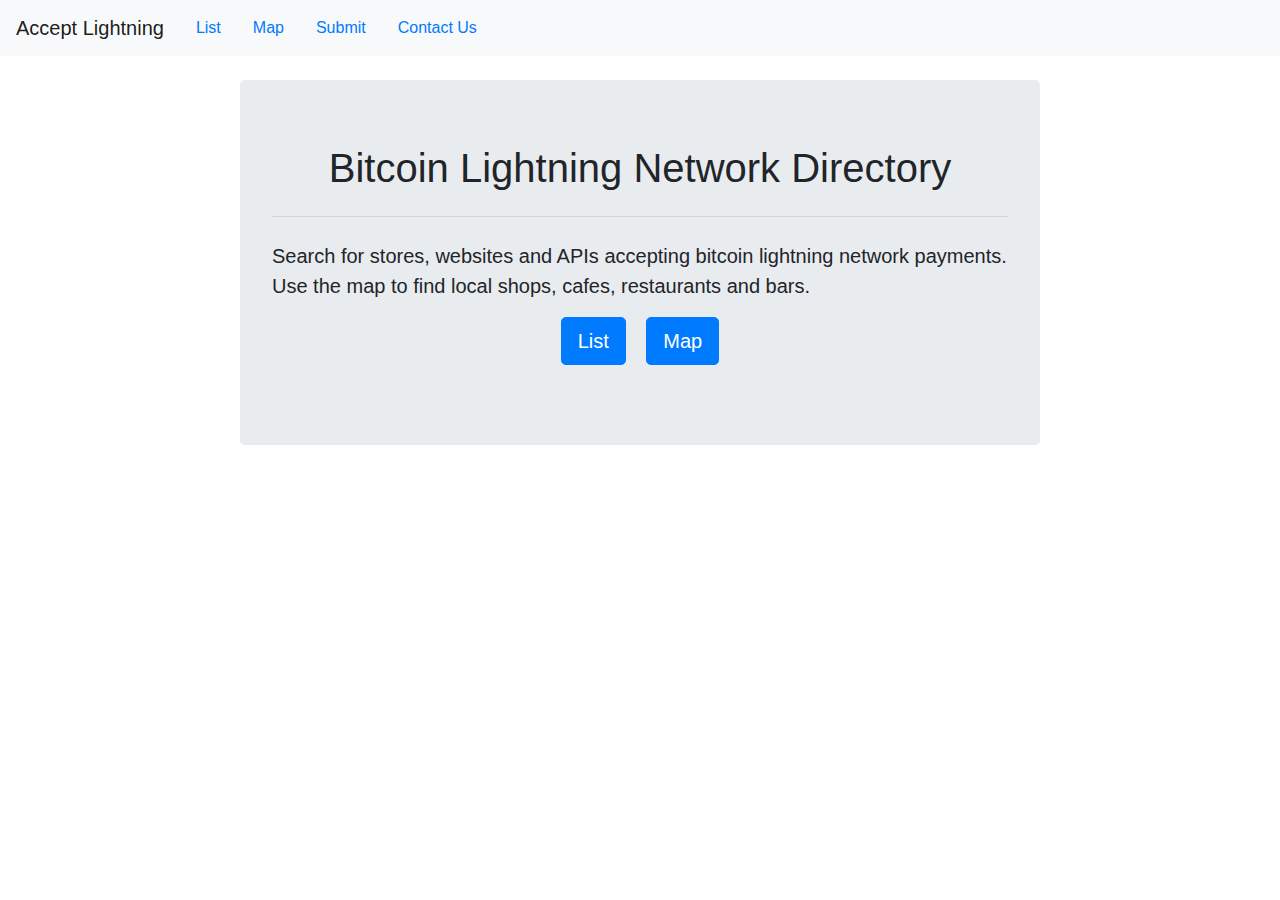
<file: index.html>
<!doctype html> <html lang='en'> <head> <meta charset='utf-8'> <meta name='viewport'content='width=device-width,initial-scale=1,shrink-to-fit=no'> <title>Bitcoin Lightning Network Directory</title> <meta name='description'content='A directory of places accepting bitcoin lightning network payments. Pay with the lightning network today!'> <link rel='stylesheet'href='bootstrap.min.css'> <link rel='stylesheet'href='index.css'> <script async src='https://www.googletagmanager.com/gtag/js?id=UA-117354149-1'></script> <script>function gtag(){dataLayer.push(arguments)}window.dataLayer=window.dataLayer||[],gtag("js",new Date),gtag("config","UA-117354149-1")</script> </head> <body> <nav class='navbar navbar-light bg-light mb-4 navbar-expand-md'> <a class='navbar-brand'href='index.html'>Accept Lightning</a> <button class='navbar-toggler mr-auto'type='button'data-toggle='collapse'data-target='#navbarSupportedContent'aria-controls='navbarSupportedContent'aria-expanded='false'aria-label='Toggle navigation'> <span class='navbar-toggler-icon'></span> </button> <div class='collapse navbar-collapse'id='navbarSupportedContent'> <ul class='nav nav-pills nav-fill mr-auto'> <li class='nav-item'> <a class='nav-link'href='list.html'>List</a> </li> <li class='nav-item'> <a class='nav-link'href='map.html'>Map</a> </li> <li class='nav-item'> <a class='nav-link'href='submit.html'>Submit</a> </li> <li class='nav-item'> <a class='nav-link'href='contact-us.html'>Contact Us</a> </li> </ul> </div> </nav> <main class='jumbotron'> <h1 class='text-center'>Bitcoin Lightning Network Directory</h1> <hr class='my-4'> <p class='lead'>Search for stores, websites and APIs accepting bitcoin lightning network payments. Use the map to find local shops, cafes, restaurants and bars. </p> <p class='text-center'> <a class='btn btn-primary btn-lg mr-2'href='list.html'role='button'>List</a> <a class='btn btn-primary btn-lg ml-2'href='map.html'role='button'>Map</a> </p> </main> </body> </html>
</file>
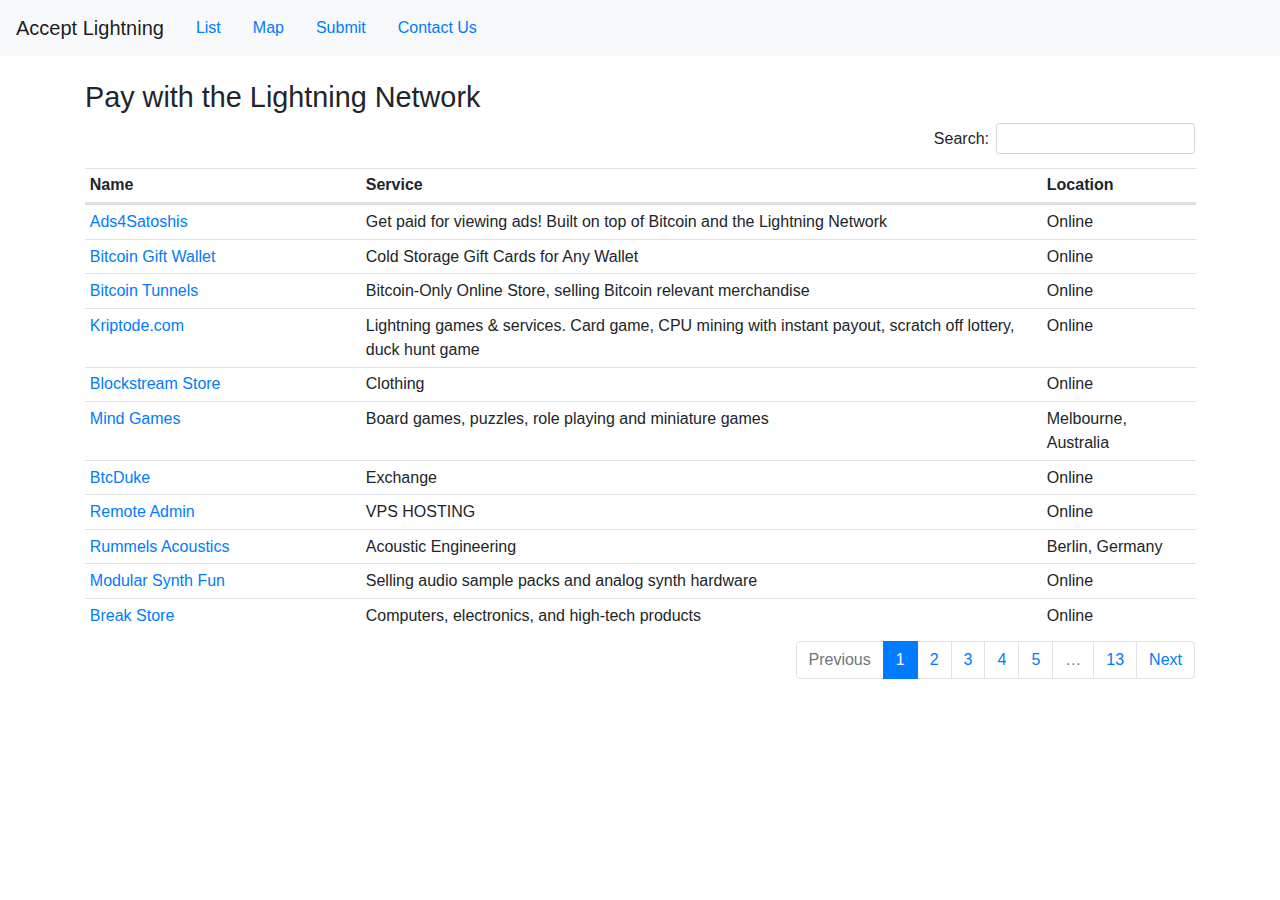
<file: list.html>
<!doctype html> <html lang='en'> <head> <meta charset='utf-8'> <meta name='viewport'content='width=device-width,initial-scale=1,shrink-to-fit=no'> <title>Pay with the Lightning Network</title> <meta name='description'content='List of places using the bitcoin lightning network. Search for stores, websites and APIs on the lightning network.'> <link rel='stylesheet'href='bootstrap.min.css'> <link rel='stylesheet'href='datatables.min.css'> <link rel='stylesheet'href='list.css'> <script async src='https://www.googletagmanager.com/gtag/js?id=UA-117354149-1'></script> <script>function gtag(){dataLayer.push(arguments)}window.dataLayer=window.dataLayer||[],gtag("js",new Date),gtag("config","UA-117354149-1")</script> </head> <body> <nav class='navbar navbar-light bg-light mb-4'> <a class='navbar-brand'href='index.html'>Accept Lightning</a> <ul class='nav nav-pills nav-fill mr-auto'> <li class='nav-item'> <a class='nav-link'href='list.html'>List</a> </li> <li class='nav-item'> <a class='nav-link'href='map.html'>Map</a> </li> <li class='nav-item'> <a class='nav-link'href='submit.html'>Submit</a> </li> <li class='nav-item'> <a class='nav-link'href='contact-us.html'>Contact Us</a> </li> </ul> </nav> <main class='container'> <h1>Pay with the Lightning Network</h1> <table class='table table-sm'cellspacing='0'> <thead> <tr> <th>Name</th> <th>Service</th> <th>Location</th> </tr> </thead> </table> <div id='merchantModal'class='modal fade'> <div class='modal-dialog'role='document'> <div class='modal-content'> <div class='modal-header'> <h4 id='merchantModalTitle'class='modal-title'></h4> <button type='button'class='close'data-dismiss='modal'aria-label='Close'> <span aria-hidden='true'>&times;</span> </button> </div> <div id='merchantModalContent'class='modal-body'></div> <div class='modal-footer'> <button type='button'class='btn'data-dismiss='modal'>Close</button> </div> </div> </div> </div> </main> <script src='jquery-3.3.1.min.js'></script> <script src='bootstrap.min.js'></script> <script src='datatables.min.js'></script> <script src='list.js'></script> </body> </html>
</file>
<file: index.css>
main{max-width:800px;margin:0 auto}
</file>
<file: list.css>
h1{font-size:1.8rem}@media(max-width:450px){h1{font-size:1.4rem}}
</file>
